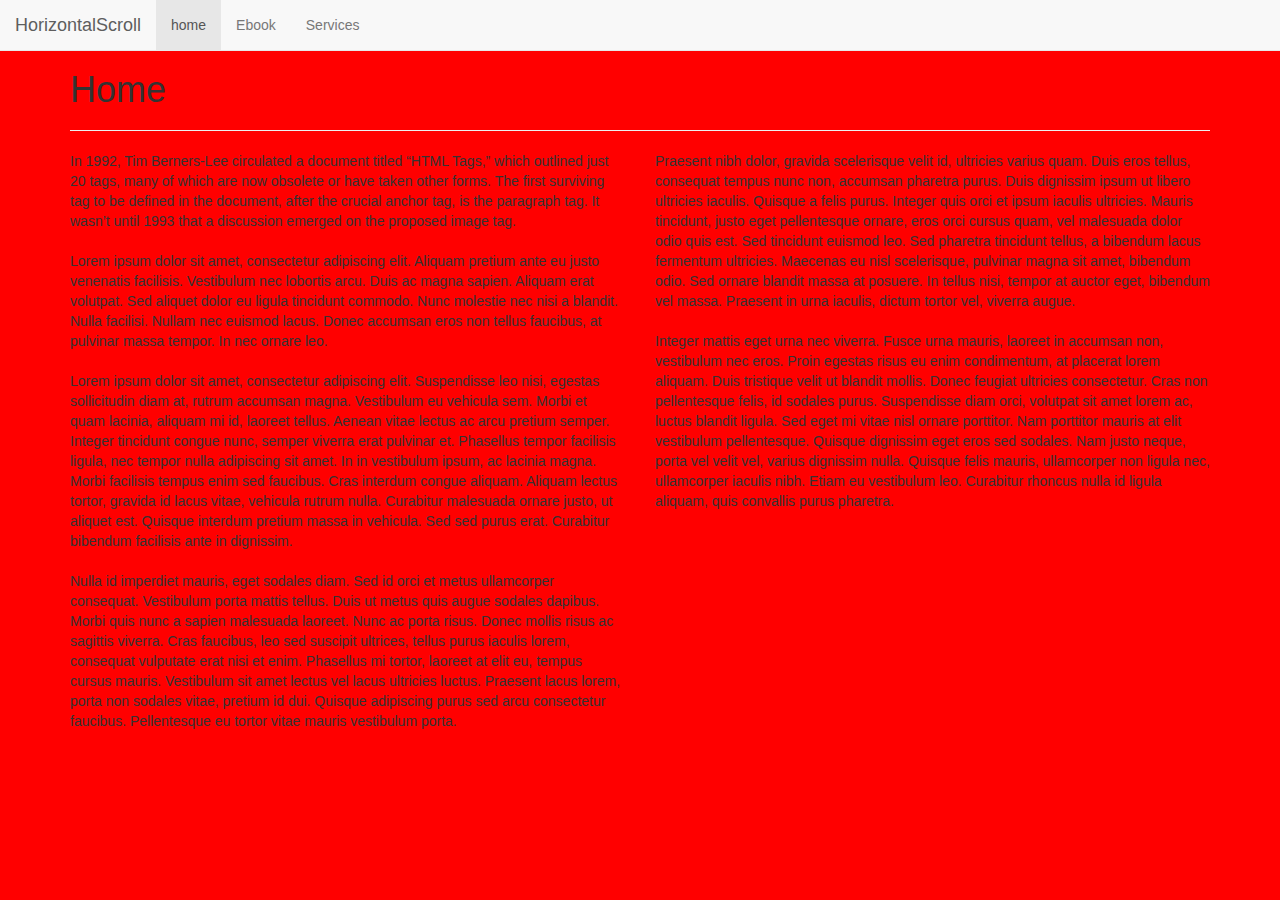
<file: index.html>
<!DOCTYPE html>
<html>
<head>
	<meta charset="utf-8">
	<meta http-equiv="X-UA-Compatible" content="IE=edge">
	<meta name="viewport" content="width=device-width, initial-scale=1.0">
	<link rel="stylesheet" href="bootstrap/css/bootstrap.min.css">
	<link rel="stylesheet" type="text/css" href="css/style.css">

	<!--[if lt IE 9]>
	<script type="text/javascript" src="js/respond.min.js"></script>
	<![endif]-->

	<script type="text/javascript" src="js/jquery-1.10.2.min.js"></script>
	<script src="bootstrap/js/bootstrap.min.js"></script>
	<script type="text/javascript" src="js/scroll.js"></script>
	<title>Test</title>
</head>
<body>

	<div class="container">
		<nav class="navbar navbar-default navbar-fixed-top" role="navigation">
			<!-- Brand and toggle get grouped for better mobile display -->
			<div class="navbar-header">
				<button type="button" class="navbar-toggle" data-toggle="collapse" data-target=".navbar-ex1-collapse">
					<span class="sr-only">Toggle navigation</span>
					<span class="icon-bar"></span>
					<span class="icon-bar"></span>
					<span class="icon-bar"></span>
				</button>
				<a class="navbar-brand" href="#">HorizontalScroll</a>
			</div>

			<!-- Collect the nav links, forms, and other content for toggling -->
			<div class="collapse navbar-collapse navbar-ex1-collapse">
				<ul class="nav navbar-nav">
					<li class="active"><a href="#home">home</a></li>
					<li><a href="#ebook">Ebook</a></li>
					<li><a href="#services">Services</a></li>
				</ul>
			</div><!-- /.navbar-collapse -->
		</nav>
	</div>


	<a id="home"></a>
	<section id="home">
		<div class="container">
			<div class="row">
				<div class="col-md-12">
					<h1>Home</h1>
					<hr>
				</div>
				<div class="col-md-6">
					<p>In 1992, Tim Berners-Lee circulated a document titled “HTML Tags,” which outlined just 20 tags, many of which are now obsolete or have taken other forms. The first surviving tag to be defined in the document, after the crucial anchor tag, is the paragraph tag. It wasn’t until 1993 that a discussion emerged on the proposed image tag.
					<br><br>
					Lorem ipsum dolor sit amet, consectetur adipiscing elit. Aliquam pretium ante eu justo venenatis facilisis. Vestibulum nec lobortis arcu. Duis ac magna sapien. Aliquam erat volutpat. Sed aliquet dolor eu ligula tincidunt commodo. Nunc molestie nec nisi a blandit. Nulla facilisi. Nullam nec euismod lacus. Donec accumsan eros non tellus faucibus, at pulvinar massa tempor. In nec ornare leo.
					<br><br>
					Lorem ipsum dolor sit amet, consectetur adipiscing elit. Suspendisse leo nisi, egestas sollicitudin diam at, rutrum accumsan magna. Vestibulum eu vehicula sem. Morbi et quam lacinia, aliquam mi id, laoreet tellus. Aenean vitae lectus ac arcu pretium semper. Integer tincidunt congue nunc, semper viverra erat pulvinar et. Phasellus tempor facilisis ligula, nec tempor nulla adipiscing sit amet. In in vestibulum ipsum, ac lacinia magna. Morbi facilisis tempus enim sed faucibus. Cras interdum congue aliquam. Aliquam lectus tortor, gravida id lacus vitae, vehicula rutrum nulla. Curabitur malesuada ornare justo, ut aliquet est. Quisque interdum pretium massa in vehicula. Sed sed purus erat. Curabitur bibendum facilisis ante in dignissim.
					<br><br>
					Nulla id imperdiet mauris, eget sodales diam. Sed id orci et metus ullamcorper consequat. Vestibulum porta mattis tellus. Duis ut metus quis augue sodales dapibus. Morbi quis nunc a sapien malesuada laoreet. Nunc ac porta risus. Donec mollis risus ac sagittis viverra. Cras faucibus, leo sed suscipit ultrices, tellus purus iaculis lorem, consequat vulputate erat nisi et enim. Phasellus mi tortor, laoreet at elit eu, tempus cursus mauris. Vestibulum sit amet lectus vel lacus ultricies luctus. Praesent lacus lorem, porta non sodales vitae, pretium id dui. Quisque adipiscing purus sed arcu consectetur faucibus. Pellentesque eu tortor vitae mauris vestibulum porta.
					</p>
				</div>

				<div class="col-md-6">
					<p>
						Praesent nibh dolor, gravida scelerisque velit id, ultricies varius quam. Duis eros tellus, consequat tempus nunc non, accumsan pharetra purus. Duis dignissim ipsum ut libero ultricies iaculis. Quisque a felis purus. Integer quis orci et ipsum iaculis ultricies. Mauris tincidunt, justo eget pellentesque ornare, eros orci cursus quam, vel malesuada dolor odio quis est. Sed tincidunt euismod leo. Sed pharetra tincidunt tellus, a bibendum lacus fermentum ultricies. Maecenas eu nisl scelerisque, pulvinar magna sit amet, bibendum odio. Sed ornare blandit massa at posuere. In tellus nisi, tempor at auctor eget, bibendum vel massa. Praesent in urna iaculis, dictum tortor vel, viverra augue.
						<br><br>
						Integer mattis eget urna nec viverra. Fusce urna mauris, laoreet in accumsan non, vestibulum nec eros. Proin egestas risus eu enim condimentum, at placerat lorem aliquam. Duis tristique velit ut blandit mollis. Donec feugiat ultricies consectetur. Cras non pellentesque felis, id sodales purus. Suspendisse diam orci, volutpat sit amet lorem ac, luctus blandit ligula. Sed eget mi vitae nisl ornare porttitor. Nam porttitor mauris at elit vestibulum pellentesque. Quisque dignissim eget eros sed sodales. Nam justo neque, porta vel velit vel, varius dignissim nulla. Quisque felis mauris, ullamcorper non ligula nec, ullamcorper iaculis nibh. Etiam eu vestibulum leo. Curabitur rhoncus nulla id ligula aliquam, quis convallis purus pharetra.
					</p>
				</div>
			</div>
		</div>
	</section>

	<a id="ebook"></a>
	<section id="ebook">
		<div class="container">
			<div class="row">
				<div class="col-md-12">
					<h1>Ebook</h1>
					<hr>
				</div>
				<div class="col-md-6">
					<p>In 1992, Tim Berners-Lee circulated a document titled “HTML Tags,” which outlined just 20 tags, many of which are now obsolete or have taken other forms. The first surviving tag to be defined in the document, after the crucial anchor tag, is the paragraph tag. It wasn’t until 1993 that a discussion emerged on the proposed image tag.
					<br><br>
					Lorem ipsum dolor sit amet, consectetur adipiscing elit. Aliquam pretium ante eu justo venenatis facilisis. Vestibulum nec lobortis arcu. Duis ac magna sapien. Aliquam erat volutpat. Sed aliquet dolor eu ligula tincidunt commodo. Nunc molestie nec nisi a blandit. Nulla facilisi. Nullam nec euismod lacus. Donec accumsan eros non tellus faucibus, at pulvinar massa tempor. In nec ornare leo.
					<br><br>
					Lorem ipsum dolor sit amet, consectetur adipiscing elit. Suspendisse leo nisi, egestas sollicitudin diam at, rutrum accumsan magna. Vestibulum eu vehicula sem. Morbi et quam lacinia, aliquam mi id, laoreet tellus. Aenean vitae lectus ac arcu pretium semper. Integer tincidunt congue nunc, semper viverra erat pulvinar et. Phasellus tempor facilisis ligula, nec tempor nulla adipiscing sit amet. In in vestibulum ipsum, ac lacinia magna. Morbi facilisis tempus enim sed faucibus. Cras interdum congue aliquam. Aliquam lectus tortor, gravida id lacus vitae, vehicula rutrum nulla. Curabitur malesuada ornare justo, ut aliquet est. Quisque interdum pretium massa in vehicula. Sed sed purus erat. Curabitur bibendum facilisis ante in dignissim.
					<br><br>
					Nulla id imperdiet mauris, eget sodales diam. Sed id orci et metus ullamcorper consequat. Vestibulum porta mattis tellus. Duis ut metus quis augue sodales dapibus. Morbi quis nunc a sapien malesuada laoreet. Nunc ac porta risus. Donec mollis risus ac sagittis viverra. Cras faucibus, leo sed suscipit ultrices, tellus purus iaculis lorem, consequat vulputate erat nisi et enim. Phasellus mi tortor, laoreet at elit eu, tempus cursus mauris. Vestibulum sit amet lectus vel lacus ultricies luctus. Praesent lacus lorem, porta non sodales vitae, pretium id dui. Quisque adipiscing purus sed arcu consectetur faucibus. Pellentesque eu tortor vitae mauris vestibulum porta.
					</p>
				</div>

				<div class="col-md-6">
					<p>
						Praesent nibh dolor, gravida scelerisque velit id, ultricies varius quam. Duis eros tellus, consequat tempus nunc non, accumsan pharetra purus. Duis dignissim ipsum ut libero ultricies iaculis. Quisque a felis purus. Integer quis orci et ipsum iaculis ultricies. Mauris tincidunt, justo eget pellentesque ornare, eros orci cursus quam, vel malesuada dolor odio quis est. Sed tincidunt euismod leo. Sed pharetra tincidunt tellus, a bibendum lacus fermentum ultricies. Maecenas eu nisl scelerisque, pulvinar magna sit amet, bibendum odio. Sed ornare blandit massa at posuere. In tellus nisi, tempor at auctor eget, bibendum vel massa. Praesent in urna iaculis, dictum tortor vel, viverra augue.
						<br><br>
						Integer mattis eget urna nec viverra. Fusce urna mauris, laoreet in accumsan non, vestibulum nec eros. Proin egestas risus eu enim condimentum, at placerat lorem aliquam. Duis tristique velit ut blandit mollis. Donec feugiat ultricies consectetur. Cras non pellentesque felis, id sodales purus. Suspendisse diam orci, volutpat sit amet lorem ac, luctus blandit ligula. Sed eget mi vitae nisl ornare porttitor. Nam porttitor mauris at elit vestibulum pellentesque. Quisque dignissim eget eros sed sodales. Nam justo neque, porta vel velit vel, varius dignissim nulla. Quisque felis mauris, ullamcorper non ligula nec, ullamcorper iaculis nibh. Etiam eu vestibulum leo. Curabitur rhoncus nulla id ligula aliquam, quis convallis purus pharetra.
					</p>
				</div>
			</div>
		</div>
	</section>

	<a id="services"></a>
	<section id="services">
		<div class="container">
			<div class="row">
				<div class="col-md-12">
					<h1>Services</h1>
					<hr>
				</div>
				<div class="col-md-6">
					<p>In 1992, Tim Berners-Lee circulated a document titled “HTML Tags,” which outlined just 20 tags, many of which are now obsolete or have taken other forms. The first surviving tag to be defined in the document, after the crucial anchor tag, is the paragraph tag. It wasn’t until 1993 that a discussion emerged on the proposed image tag.
					<br><br>
					Lorem ipsum dolor sit amet, consectetur adipiscing elit. Aliquam pretium ante eu justo venenatis facilisis. Vestibulum nec lobortis arcu. Duis ac magna sapien. Aliquam erat volutpat. Sed aliquet dolor eu ligula tincidunt commodo. Nunc molestie nec nisi a blandit. Nulla facilisi. Nullam nec euismod lacus. Donec accumsan eros non tellus faucibus, at pulvinar massa tempor. In nec ornare leo.
					<br><br>
					Lorem ipsum dolor sit amet, consectetur adipiscing elit. Suspendisse leo nisi, egestas sollicitudin diam at, rutrum accumsan magna. Vestibulum eu vehicula sem. Morbi et quam lacinia, aliquam mi id, laoreet tellus. Aenean vitae lectus ac arcu pretium semper. Integer tincidunt congue nunc, semper viverra erat pulvinar et. Phasellus tempor facilisis ligula, nec tempor nulla adipiscing sit amet. In in vestibulum ipsum, ac lacinia magna. Morbi facilisis tempus enim sed faucibus. Cras interdum congue aliquam. Aliquam lectus tortor, gravida id lacus vitae, vehicula rutrum nulla. Curabitur malesuada ornare justo, ut aliquet est. Quisque interdum pretium massa in vehicula. Sed sed purus erat. Curabitur bibendum facilisis ante in dignissim.
					<br><br>
					Nulla id imperdiet mauris, eget sodales diam. Sed id orci et metus ullamcorper consequat. Vestibulum porta mattis tellus. Duis ut metus quis augue sodales dapibus. Morbi quis nunc a sapien malesuada laoreet. Nunc ac porta risus. Donec mollis risus ac sagittis viverra. Cras faucibus, leo sed suscipit ultrices, tellus purus iaculis lorem, consequat vulputate erat nisi et enim. Phasellus mi tortor, laoreet at elit eu, tempus cursus mauris. Vestibulum sit amet lectus vel lacus ultricies luctus. Praesent lacus lorem, porta non sodales vitae, pretium id dui. Quisque adipiscing purus sed arcu consectetur faucibus. Pellentesque eu tortor vitae mauris vestibulum porta.
					</p>
				</div>

				<div class="col-md-6">
					<p>
						Praesent nibh dolor, gravida scelerisque velit id, ultricies varius quam. Duis eros tellus, consequat tempus nunc non, accumsan pharetra purus. Duis dignissim ipsum ut libero ultricies iaculis. Quisque a felis purus. Integer quis orci et ipsum iaculis ultricies. Mauris tincidunt, justo eget pellentesque ornare, eros orci cursus quam, vel malesuada dolor odio quis est. Sed tincidunt euismod leo. Sed pharetra tincidunt tellus, a bibendum lacus fermentum ultricies. Maecenas eu nisl scelerisque, pulvinar magna sit amet, bibendum odio. Sed ornare blandit massa at posuere. In tellus nisi, tempor at auctor eget, bibendum vel massa. Praesent in urna iaculis, dictum tortor vel, viverra augue.
						<br><br>
						Integer mattis eget urna nec viverra. Fusce urna mauris, laoreet in accumsan non, vestibulum nec eros. Proin egestas risus eu enim condimentum, at placerat lorem aliquam. Duis tristique velit ut blandit mollis. Donec feugiat ultricies consectetur. Cras non pellentesque felis, id sodales purus. Suspendisse diam orci, volutpat sit amet lorem ac, luctus blandit ligula. Sed eget mi vitae nisl ornare porttitor. Nam porttitor mauris at elit vestibulum pellentesque. Quisque dignissim eget eros sed sodales. Nam justo neque, porta vel velit vel, varius dignissim nulla. Quisque felis mauris, ullamcorper non ligula nec, ullamcorper iaculis nibh. Etiam eu vestibulum leo. Curabitur rhoncus nulla id ligula aliquam, quis convallis purus pharetra.
					</p>
				</div>
			</div>
		</div>
	</section>

</body>
</html>
</file>
<file: css/style.css>
html{
	overflow: hidden;
}

body{
	overflow-x: hidden;
	overflow-y: scroll;
}

section{
	height: 100%;
	width: 100%;
	position: absolute;
	z-index: -1;
	padding-top: 50px;
	padding-bottom: 50px;
	overflow: auto;
	-webkit-overflow-scrolling: touch;
}

@media(max-width: 767px){
	html{
		overflow-x: hidden;
		overflow: visible;
	}
	section{
		position: static;
		display: block;
		padding-top: 50px;
	}
}



/*******************************************/
/* Slidable section styles (non-important) */
/*******************************************/
section#home{
	background-color: red;
}

section#ebook{
	background-color: green;
}

section#services {
	background-color: orange;
}
</file>
